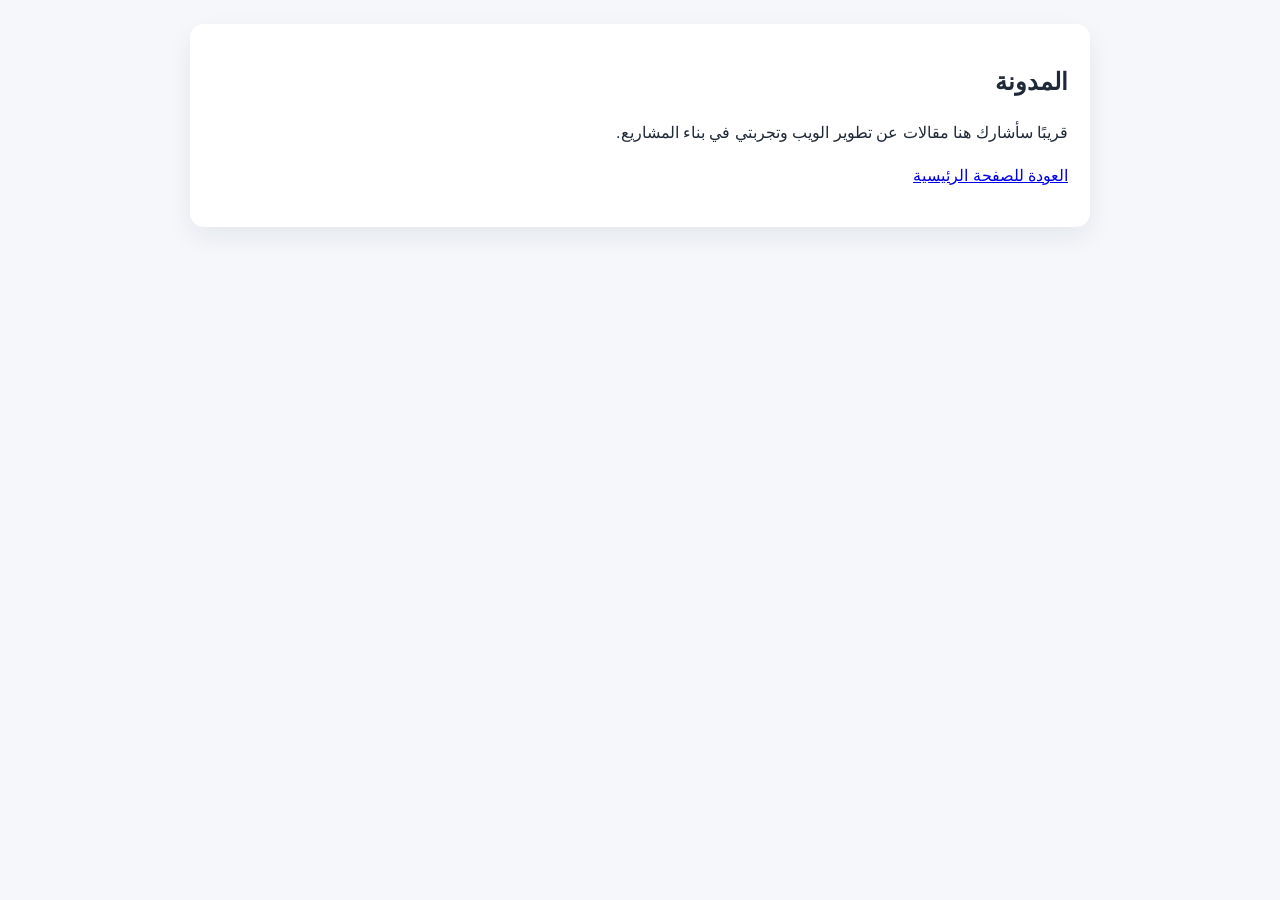
<file: blog.html>
<!DOCTYPE html>
<html lang="ar" dir="rtl">
  <head>
    <meta charset="UTF-8" />
    <meta name="viewport" content="width=device-width, initial-scale=1.0" />
    <title>المدونة</title>
    <link rel="stylesheet" href="style.css" />
  </head>
  <body>
    <main class="container">
      <section class="card">
        <h1>المدونة</h1>
        <p>قريبًا سأشارك هنا مقالات عن تطوير الويب وتجربتي في بناء المشاريع.</p>
        <p><a href="index.html">العودة للصفحة الرئيسية</a></p>
      </section>
    </main>
  </body>
</html>
</file>
<file: style.css>
:root {
  --bg: #f5f7fb;
  --card: #ffffff;
  --text: #1f2937;
  --muted: #6b7280;
  --primary: #2563eb;
}

* {
  box-sizing: border-box;
}

body {
  margin: 0;
  font-family: "Tahoma", "Segoe UI", sans-serif;
  background: var(--bg);
  color: var(--text);
  line-height: 1.7;
}

.hero {
  text-align: center;
  padding: 56px 20px 36px;
  background: linear-gradient(135deg, #dbeafe, #eff6ff);
}

.avatar {
  width: 130px;
  height: 130px;
  border-radius: 50%;
  object-fit: cover;
  border: 4px solid #fff;
  box-shadow: 0 10px 24px rgba(37, 99, 235, 0.2);
}

h1 {
  margin: 16px 0 8px;
}

.subtitle {
  color: var(--muted);
  margin: 0 0 16px;
}

nav {
  display: flex;
  justify-content: center;
  gap: 16px;
  flex-wrap: wrap;
}

nav a {
  text-decoration: none;
  color: var(--primary);
  font-weight: 700;
}

.container {
  width: min(900px, 92%);
  margin: 24px auto 40px;
  display: grid;
  gap: 18px;
}

.card {
  background: var(--card);
  border-radius: 14px;
  padding: 22px;
  box-shadow: 0 10px 26px rgba(15, 23, 42, 0.07);
}

h2 {
  margin-top: 0;
}

.projects-grid {
  display: grid;
  grid-template-columns: repeat(auto-fit, minmax(220px, 1fr));
  gap: 12px;
}

.projects-grid article {
  background: #f8fafc;
  padding: 14px;
  border-radius: 10px;
}

footer {
  text-align: center;
  color: var(--muted);
  padding: 0 10px 24px;
}

@media (max-width: 600px) {
  .hero {
    padding-top: 42px;
  }
}
</file>
